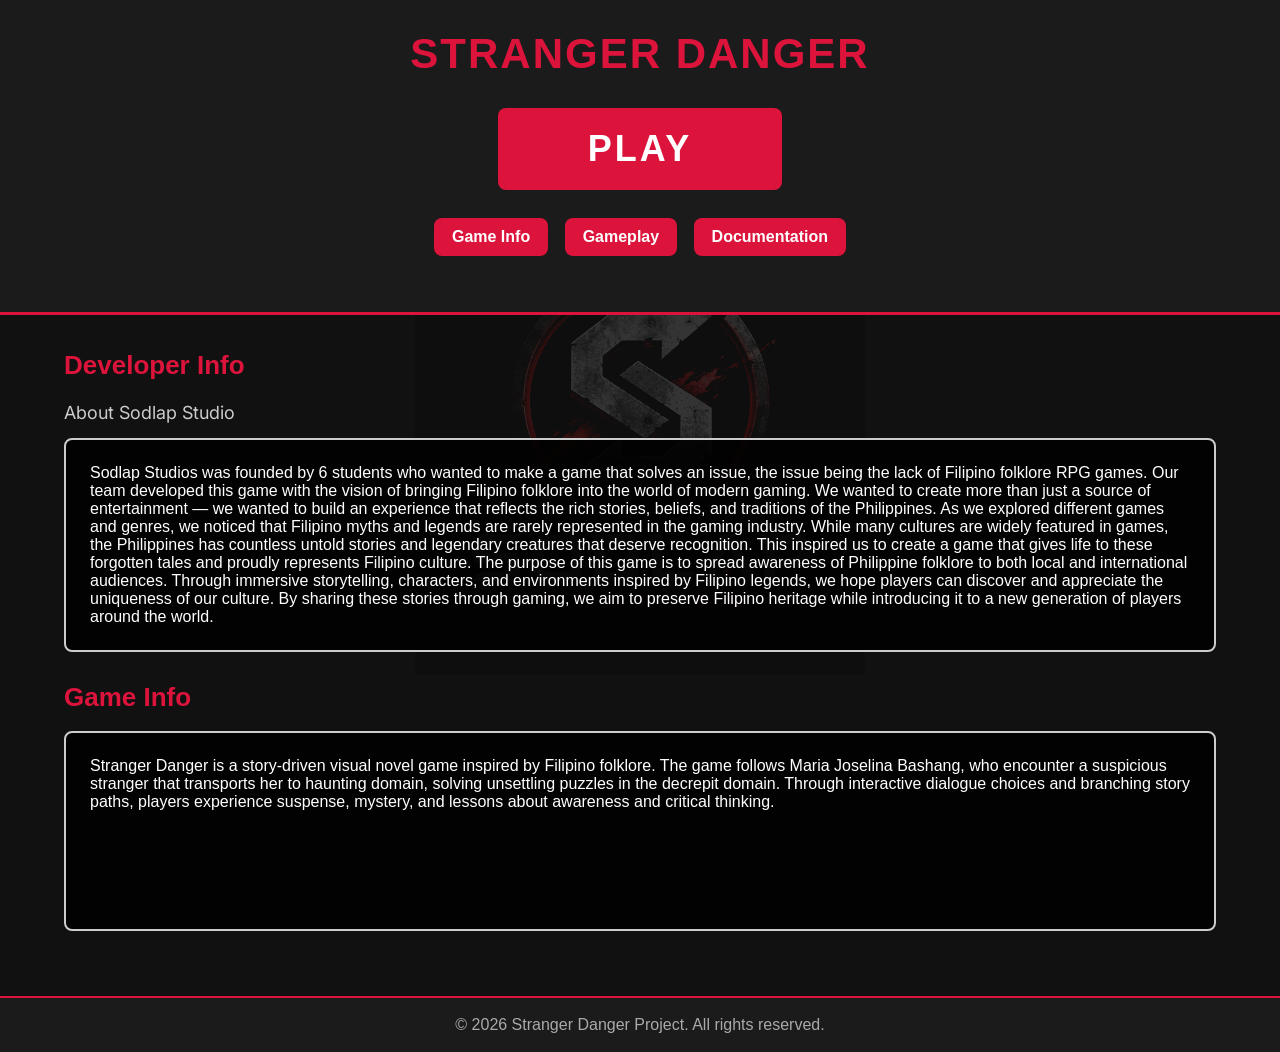
<file: index.html>
<!DOCTYPE html>
<html lang="en">
<head>
    <title>Stranger Danger</title>
    <link href="https://fonts.googleapis.com/css2?family=Inter:wght@400;600&display=swap" rel="stylesheet">
    
    <link rel="stylesheet" href="StrangerDanger.css">
</head>

<body>

<header>
    <h1>STRANGER DANGER</h1>

    <div class="play-container">
        <a class="play-btn" href="https://sodlap-studios.github.io/Stranger-Danger/">PLAY</a>
    </div>

    <nav>
        <a href="index.html">Game Info</a>
        <a href="gameplay.html">Gameplay</a>
        <a href="documentation.html">Documentation</a>
    </nav>

</header>

<main>
    <section>
        <h2>Developer Info</h2>

        <p class="about-text">About Sodlap Studio</p>

        <div class="info-box">Sodlap Studios was founded by 6 students who wanted to make a game that solves an issue, the issue being the lack of Filipino folklore RPG games. Our team developed this game with the vision of bringing Filipino folklore into the world of modern gaming. We wanted to create more than just a source of entertainment — we wanted to build an experience that reflects the rich stories, beliefs, and traditions of the Philippines.

As we explored different games and genres, we noticed that Filipino myths and legends are rarely represented in the gaming industry. While many cultures are widely featured in games, the Philippines has countless untold stories and legendary creatures that deserve recognition. This inspired us to create a game that gives life to these forgotten tales and proudly represents Filipino culture.

The purpose of this game is to spread awareness of Philippine folklore to both local and international audiences. Through immersive storytelling, characters, and environments inspired by Filipino legends, we hope players can discover and appreciate the uniqueness of our culture. By sharing these stories through gaming, we aim to preserve Filipino heritage while introducing it to a new generation of players around the world. </div>

        <h2>Game Info</h2>

        <div class="info-box">Stranger Danger is a story-driven visual novel game inspired by Filipino folklore. The game follows Maria Joselina Bashang, who encounter a suspicious stranger that transports her to haunting domain, solving unsettling puzzles in the decrepit domain. Through interactive dialogue choices and branching story paths, players experience suspense, mystery, and lessons about awareness and critical thinking.</div>

    </section>
</main>

<footer>
    <p>&copy; 2026 Stranger Danger Project. All rights reserved.</p>
</footer>

</body>
</html>
</file>
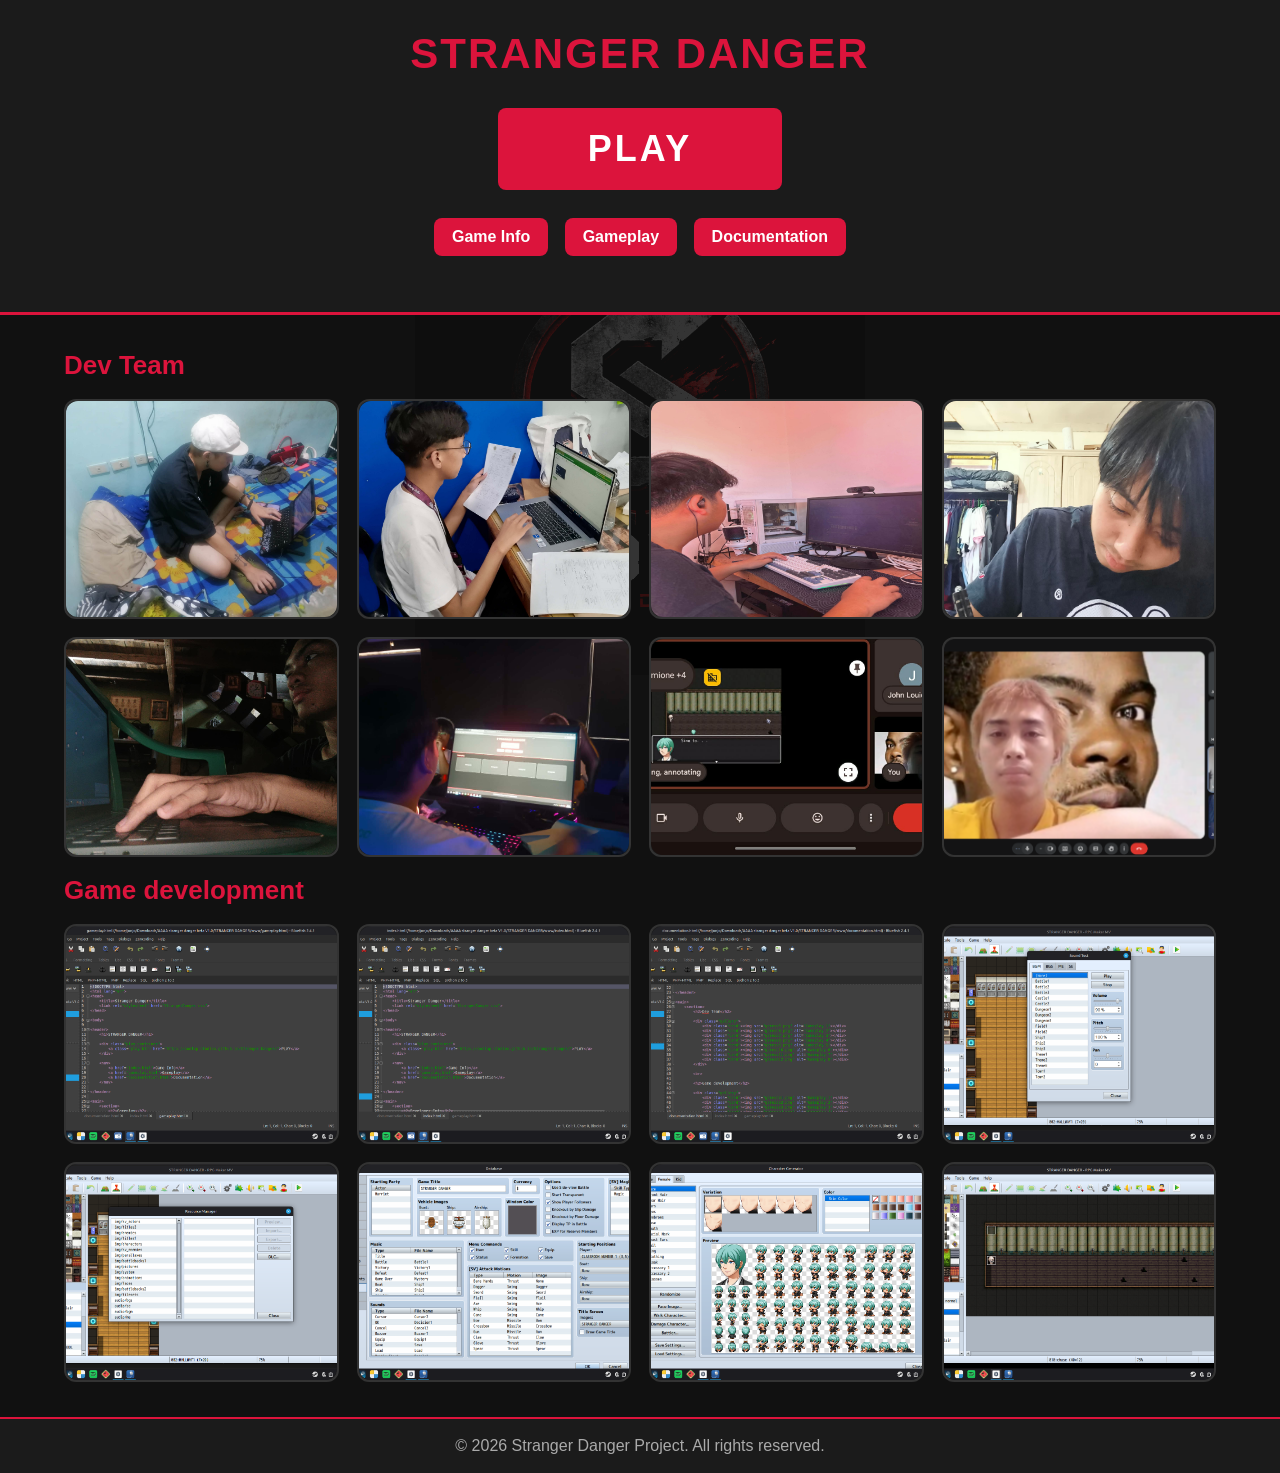
<file: documentation.html>
<!DOCTYPE html>
<html lang="en">
<head>
    <title>Stranger Danger</title>
	<link href="https://fonts.googleapis.com/css2?family=Inter:wght@400;600&display=swap" rel="stylesheet">
	
    <link rel="stylesheet" href="StrangerDanger.css">
</head>

<body>

<header>
    <h1>STRANGER DANGER</h1>

    <div class="play-container">
        <a class="play-btn" href="https://sodlap-studios.github.io/Stranger-Danger/">PLAY</a>
    </div>

    <nav>
        <a href="index.html">Game Info</a>
        <a href="gameplay.html">Gameplay</a>
        <a href="documentation.html">Documentation</a>
    </nav>

</header>

<main>
    <section>
        <h2>Dev Team</h2>

        <div class="gallery">
            <div class="card"><img src="gamess5.png" alt="Gameplay 1"></div>
            <div class="card"><img src="gamess6.png" alt="Gameplay 2"></div>
            <div class="card"><img src="gamess7.png" alt="Gameplay 3"></div>
            <div class="card"><img src="gamess8.png" alt="Gameplay 4"></div>
            <div class="card"><img src="gamess9.png" alt="Gameplay 5"></div>
            <div class="card"><img src="gamess10.png" alt="Gameplay 6"></div>      
            <div class="card"><img src="gamess11.png" alt="Gameplay 7"></div>
            <div class="card"><img src="gamess12.png" alt="Gameplay 8"></div>
        </div>
        
        <br>
        
		  <h2>Game development</h2>        
        
        <div class="gallery">
            <div class="card"><img src="gamessa1.png" alt="Gameplay 1"></div>
            <div class="card"><img src="gamessa2.png" alt="Gameplay 2"></div>
            <div class="card"><img src="gamessa3.png" alt="Gameplay 3"></div>
            <div class="card"><img src="gamessa4.png" alt="Gameplay 4"></div>
            <div class="card"><img src="gamessa5.png" alt="Gameplay 5"></div>
            <div class="card"><img src="gamessa6.png" alt="Gameplay 6"></div>
            <div class="card"><img src="gamessa7.png" alt="Gameplay 7"></div>
            <div class="card"><img src="gamessa8.png" alt="Gameplay 8"></div>       
        </div>
        
    </section>
</main>

<footer>
    <p>&copy; 2026 Stranger Danger Project. All rights reserved.</p>
</footer>

</body>
</html>
</file>
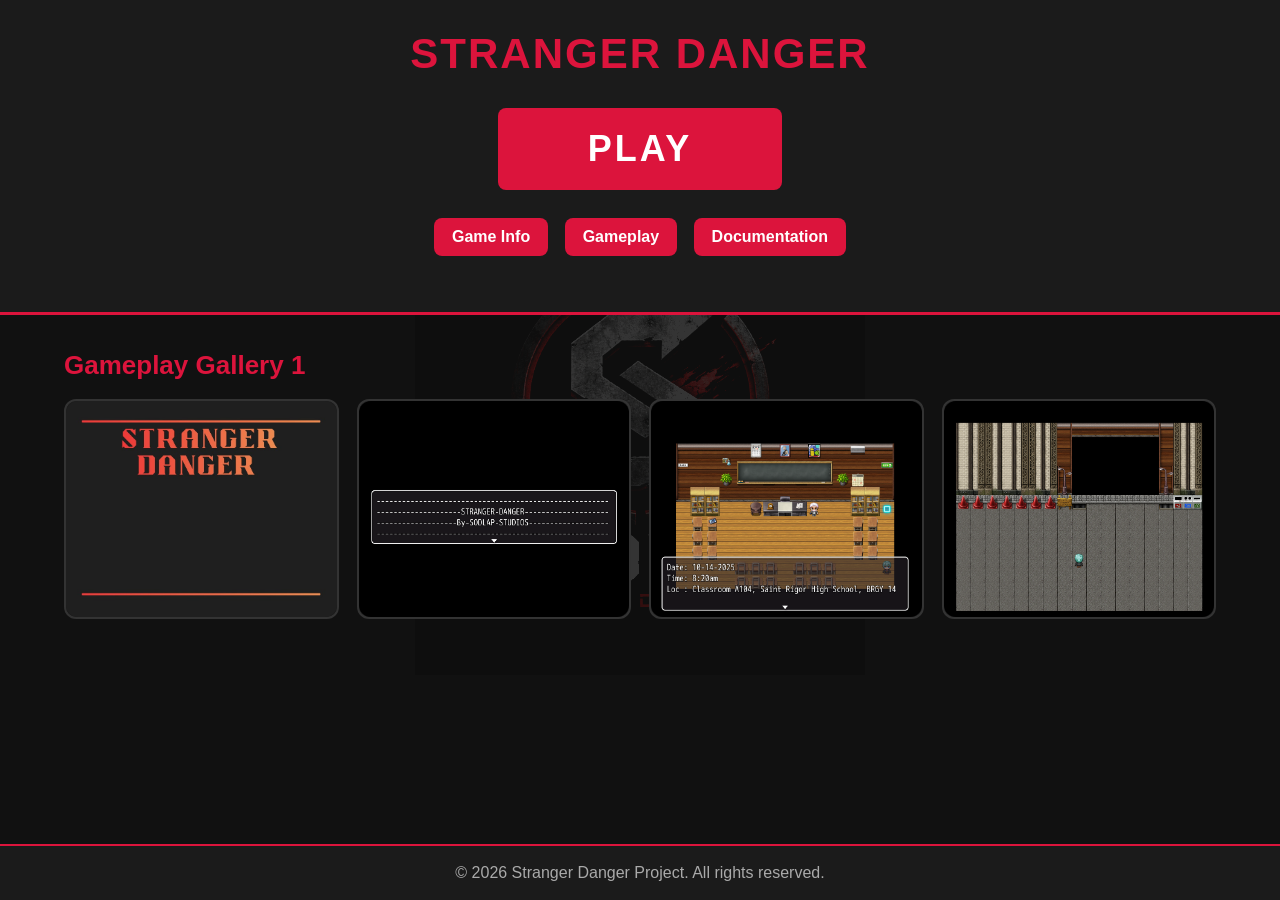
<file: gameplay.html>
<!DOCTYPE html>
<html lang="en">
<head>
    <title>Stranger Danger</title>
	<link href="https://fonts.googleapis.com/css2?family=Inter:wght@400;600&display=swap" rel="stylesheet">
	
    <link rel="stylesheet" href="StrangerDanger.css">
</head>

<body>

<header>
    <h1>STRANGER DANGER</h1>

    <div class="play-container">
        <a class="play-btn" href="https://sodlap-studios.github.io/Stranger-Danger/">PLAY</a>
    </div>

    <nav>
        <a href="index.html">Game Info</a>
        <a href="gameplay.html">Gameplay</a>
        <a href="documentation.html">Documentation</a>
    </nav>

</header>

<main>
    <section>
        <h2>Gameplay Gallery 1</h2>

        <div class="gallery">
            <div class="card"><img src="gameplay a1.png" alt="Gameplay 1"></div>
            <div class="card"><img src="gameplay a2.png" alt="Gameplay 2"></div>
            <div class="card"><img src="gameplay a3.png" alt="Gameplay 3"></div>
            <div class="card"><img src="gameplay a4.png" alt="Gameplay 4"></div>
		</div>
        
    </section>
</main>

<footer>
    <p>&copy; 2026 Stranger Danger Project. All rights reserved.</p>
</footer>

</body>
</html>
</file>
<file: StrangerDanger.css>
* {
    margin: 0;
    padding: 0;
    box-sizing: border-box;
    font-family: Arial, sans-serif;
}

body {
    display: flex;
    flex-direction: column;
    background-color: #111;
    color: white;
    min-height: 100vh;
}

header {
    text-align: center;
    padding: 30px 20px 50px;
    background-color: #1b1b1b;
    border-bottom: 3px solid crimson;
}

header h1 {
    color: crimson;
    font-size: 42px;
    letter-spacing: 2px;
}

.subtitle {
    color: #ccc;
    margin-top: 8px;
}

nav {
    margin-top: 22px;
}

nav a {
    text-decoration: none;
    color: white;
    background-color: crimson;
    padding: 10px 18px;
    margin: 6px;
    border-radius: 8px;
    display: inline-block;
    font-weight: bold;
    transition: 0.3s;
}

nav a:hover {
    background-color: white;
    color: crimson;
}

main {
    flex: 1;
    width: 90%;
    margin: 35px auto;
}

section h2 {
    color: crimson;
    margin-bottom: 18px;
    font-size: 26px;
}

.gallery {
    display: grid;
    grid-template-columns: repeat(4, 1fr);
    gap: 18px;
}

.card {
    height: 220px;
    background-color: #1b1b1b;
    border: 2px solid #333;
    border-radius: 12px;
    display: flex;
    align-items: center;
    justify-content: center;
    transition: 0.3s;
    color: #777;
    font-weight: bold;
}

.card:hover {
    border-color: crimson;
    box-shadow: 0 0 15px crimson;
    transform: scale(1.03);
}

.card img {
    width: 100%;
    height: 100%;
    object-fit: cover;
    border-radius: 12px;
    display: block;
}

/* 🔥 PLAY BUTTON */
.play-container {
    margin-top: 30px;
}

.play-btn {
    background-color: crimson;
    padding: 20px 90px;
    font-size: 36px;
    font-weight: bold;
    color: white;
    text-decoration: none;
    border-radius: 8px;
    display: inline-block;
    letter-spacing: 3px;
    transition: 0.3s;
}

.play-btn:hover {
    background-color: white;
    color: crimson;
    transform: scale(1.08);
    box-shadow: 0 0 18px crimson;
}

footer {
    text-align: center;
    padding: 18px;
    background-color: #1b1b1b;
    color: #aaa;
    border-top: 2px solid crimson;
    margin-top: auto;
}

@media (max-width: 900px) {
    .gallery {
        grid-template-columns: repeat(2, 1fr);
    }
}

@media (max-width: 500px) {
    .gallery {
        grid-template-columns: 1fr;
    }

    header h1 {
        font-size: 32px;
    }
}

.info-box {
    width: 100%;
    min-height: 200px; 
    border: 2px solid #ccc;
    border-radius: 8px;
    background-color: rgba(0, 0, 0, 0.85); 
    margin: 10px 0 30px 0;
    
    
    padding: 24px; 
}

.info-box p, .about-text {
    font-family: 'Inter', Arial, sans-serif; 
    font-size: 20px;                        
    line-height: 1.6;                       
    color: #e0e0e0;                         
    text-align: justify;
}

.about-text {
    color: #ccc;
    font-size: 18px;
    margin: 5px 0 10px 0;
}

body::before {
    content: "";
    position: fixed;
    top: 0;
    left: 0;
    width: 100%;
    height: 100%;

    background-image: url("sodlapstudios.png");
    background-repeat: no-repeat;
    background-position: center;
    background-size: 450px;

    opacity: 0.15;
    filter: brightness(1.6) contrast(1.2);

    z-index: -1;
    pointer-events: none;
}
</file>
